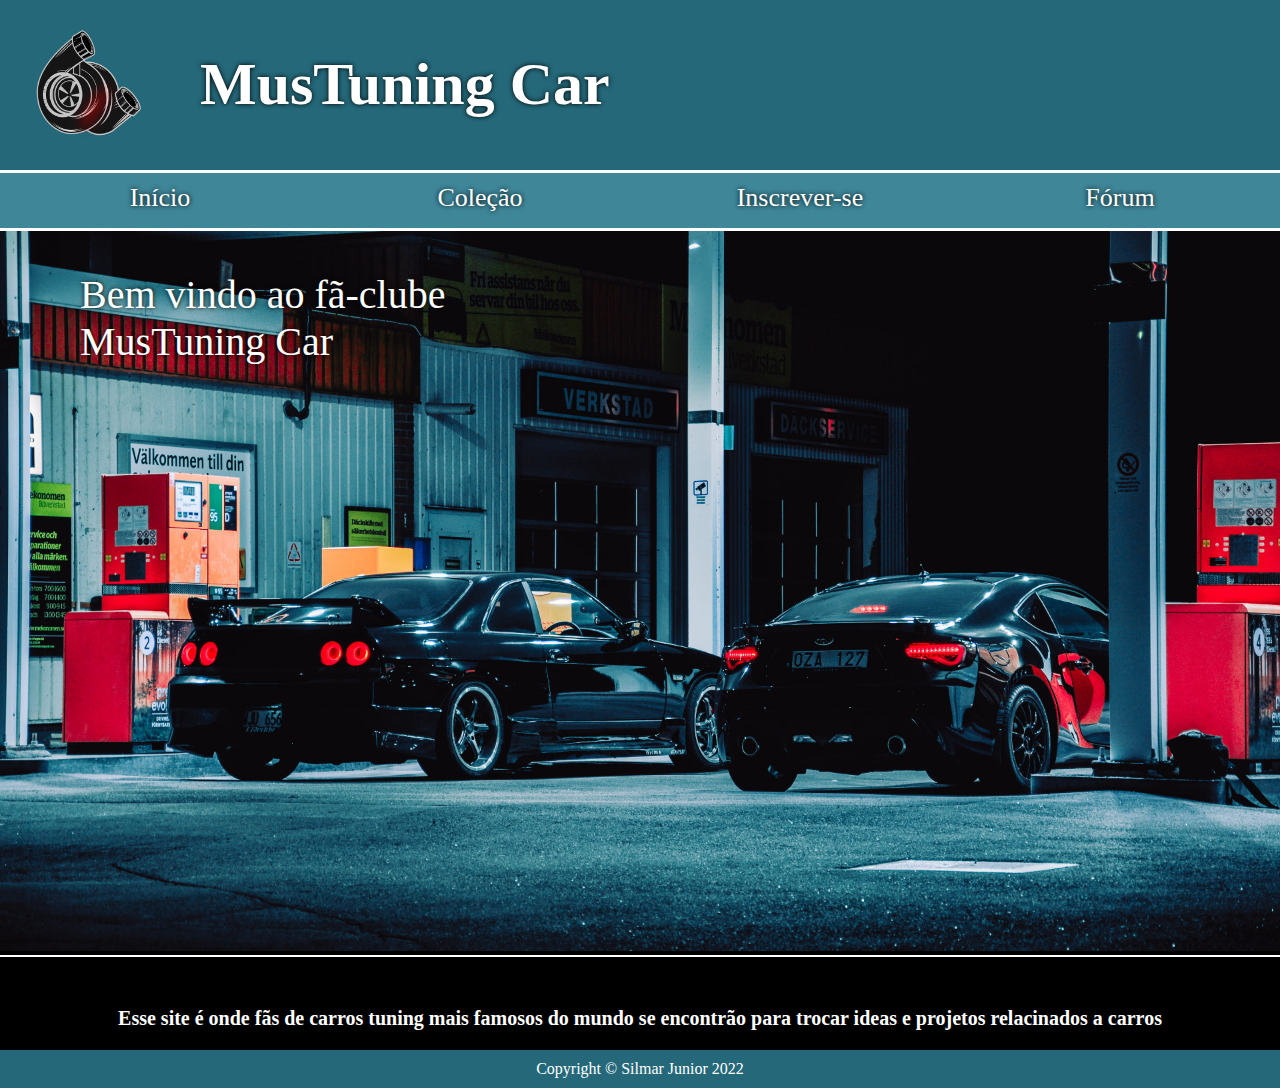
<file: ProjetoFaClube/src/main/webapp/index.html>
<!DOCTYPE html>
<html lang="pt-br">
<head>
<meta charset="UTF-8">
<meta name="description" content="Site fã-club de carro">
<meta name="keywords" content="muscle car, fã-clube, tuning">
<meta name="author" content="Silmar Junior">
<meta name="viewport" content="width=device-width, initial-scale=1.0">
<title>MusTuning Car</title>
<link rel="stylesheet" type="text/css" href="css/site.css">
</head>
<body>
	<header>
		<img alt="Logo fã-clube"
			src="imgs/—Pngtree—turbo illustration black color_7361571.png">
		<h1>MusTuning Car</h1>
	</header>
	<nav>
		<a href="index.html"><div class="opcao">Início</div></a> 
		<a href="pages/site/colecao.html"><div class="opcao">Coleção</div></a>
		<a href="pages/site/inscricao.html"><div class="opcao">Inscrever-se</div></a>
		<a href="pages/site/forum.html"><div class="opcao">Fórum</div></a>
	</nav>
	<section>
		<div id="titulos">
			<figcaption>
				Bem vindo ao fã-clube<br> MusTuning Car
			</figcaption>
			<img src="imgs/Capa.png" alt="Imagem de fundo pagina principal">
			<div id="linha-horizontal"></div>
			<h3>Esse site é onde fãs de carros tuning mais famosos do mundo
				se encontrão para trocar ideas e projetos relacinados a carros</h3>
		</div>
	</section>
	<footer>Copyright &copy; Silmar Junior 2022</footer>
</body>
</html>
</file>
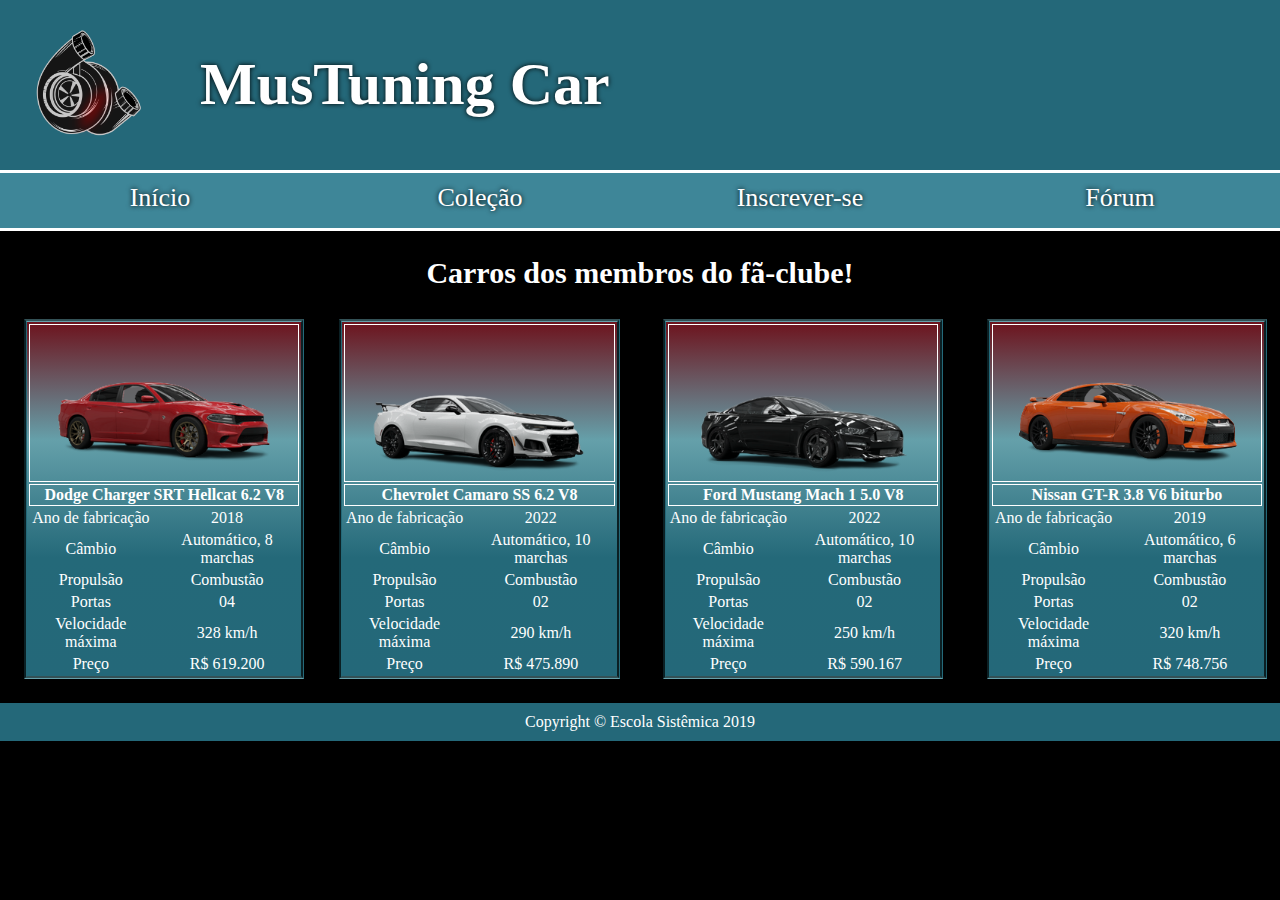
<file: ProjetoFaClube/src/main/webapp/pages/site/colecao.html>
<!DOCTYPE html>
<html lang="pt-br">
<head>
<meta charset="UTF-8">
<meta name="description" content="Site fã-club de carro">
<meta name="keywords" content="muscle car, fã-clube, tuning">
<meta name="author" content="Silmar Junior">
<meta name="viewport" content="width=device-width, initial-scale=1.0">
<title>MusTuning Car</title>
<link rel="stylesheet" type="text/css" href="../../css/site.css">
</head>
<body>
	<header>
		<img alt="Logo fã-clube"
			src="../../imgs/—Pngtree—turbo illustration black color_7361571.png">
		<h1>MusTuning Car</h1>
	</header>
	<nav>
		<a href="../../index.html"><div class="opcao">Início</div></a>
		<a href=""><div class="opcao">Coleção</div></a>
		<a href="inscricao.html"><div class="opcao">Inscrever-se</div></a>
		<a href="forum.html"><div class="opcao">Fórum</div></a>
	</nav>
	<section>

		<h2>Carros dos membros do fã-clube!</h2>

		<table>
			<tbody>
				<tr>
					<td>

						<table class="tabelaCarros">
							<thead>
								<tr>
									<th class="imgTabela" colspan="2"><img
										src="../../imgs/ChargerImg.png" alt="carro"></th>
								</tr>
								<tr>
									<th colspan="2">Dodge Charger SRT Hellcat 6.2 V8</th>
								</tr>
							</thead>
							<tbody>
								<tr>
									<td>Ano de fabricação</td>
									<td>2018</td>

								</tr>
								<tr>
									<td>Câmbio</td>
									<td>Automático, 8 marchas</td>

								</tr>
								<tr>
									<td>Propulsão</td>
									<td>Combustão</td>

								</tr>
								<tr>
									<td>Portas</td>
									<td>04</td>
								</tr>
								<tr>
									<td>Velocidade máxima</td>
									<td>328 km/h</td>
								</tr>
								<tr>
									<td>Preço</td>
									<td>R$ 619.200</td>
								</tr>
							</tbody>
						</table>

					</td>
					<td>

						<table class="tabelaCarros">
							<thead>
								<tr>
									<th class="imgTabela" colspan="2"><img
										src="../../imgs/CamaroImg.png" alt="carro"></th>
								</tr>
								<tr>
									<th colspan="2">Chevrolet Camaro SS 6.2 V8</th>
								</tr>
							</thead>
							<tbody>
								<tr>
									<td>Ano de fabricação</td>
									<td>2022</td>

								</tr>
								<tr>
									<td>Câmbio</td>
									<td>Automático, 10 marchas</td>

								</tr>
								<tr>
									<td>Propulsão</td>
									<td>Combustão</td>

								</tr>
								<tr>
									<td>Portas</td>
									<td>02</td>
								</tr>
								<tr>
									<td>Velocidade máxima</td>
									<td>290 km/h</td>
								</tr>
								<tr>
									<td>Preço</td>
									<td>R$ 475.890</td>
								</tr>
							</tbody>
						</table>

					</td>
					<td>

						<table class="tabelaCarros">
							<thead>
								<tr>
									<th class="imgTabela" colspan="2"><img
										src="../../imgs/MustangImg.png" alt="carro"></th>
								</tr>
								<tr>
									<th colspan="2">Ford Mustang Mach 1 5.0 V8</th>
								</tr>
							</thead>
							<tbody>
								<tr>
									<td>Ano de fabricação</td>
									<td>2022</td>

								</tr>
								<tr>
									<td>Câmbio</td>
									<td>Automático, 10 marchas</td>

								</tr>
								<tr>
									<td>Propulsão</td>
									<td>Combustão</td>

								</tr>
								<tr>
									<td>Portas</td>
									<td>02</td>
								</tr>
								<tr>
									<td>Velocidade máxima</td>
									<td>250 km/h</td>
								</tr>
								<tr>
									<td>Preço</td>
									<td>R$ 590.167</td>
								</tr>
							</tbody>
						</table>

					</td>
					<td>

						<table class="tabelaCarros">
							<thead>
								<tr>
									<th class="imgTabela" colspan="2"><img
										src="../../imgs/NissanImg.png" alt="carro"></th>
								</tr>
								<tr>
									<th colspan="2">Nissan GT-R 3.8 V6 biturbo</th>
								</tr>
							</thead>
							<tbody>
								<tr>
									<td>Ano de fabricação</td>
									<td>2019</td>

								</tr>
								<tr>
									<td>Câmbio</td>
									<td>Automático, 6 marchas</td>

								</tr>
								<tr>
									<td>Propulsão</td>
									<td>Combustão</td>

								</tr>
								<tr>
									<td>Portas</td>
									<td>02</td>
								</tr>
								<tr>
									<td>Velocidade máxima</td>
									<td>320 km/h</td>
								</tr>
								<tr>
									<td>Preço</td>
									<td>R$ 748.756</td>
								</tr>
							</tbody>
						</table>
					</td>
				</tr>
		</table>
	</section>
	<footer>Copyright &copy; Escola Sistêmica 2019</footer>
</body>
</html>
</file>
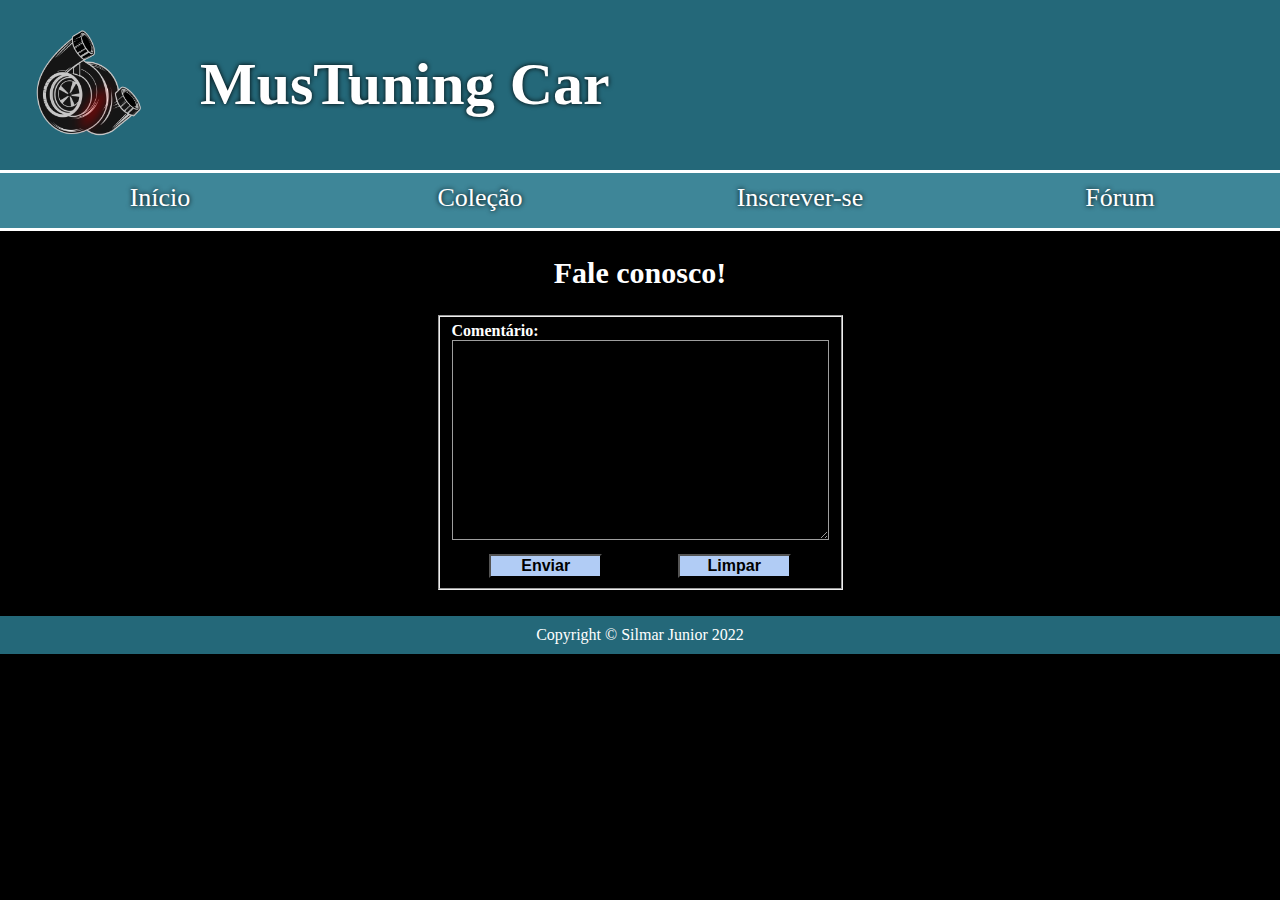
<file: ProjetoFaClube/src/main/webapp/pages/site/forum.html>
<!DOCTYPE html>
<html lang="pt-br">
<head>
<meta charset="UTF-8">
<meta name="description" content="Site fã-club de carro">
<meta name="keywords" content="muscle car, fã-clube, tuning">
<meta name="author" content="Silmar Junior">
<meta name="viewport" content="width=device-width, initial-scale=1.0">
<title>MusTuning Car</title>
<link rel="stylesheet" type="text/css" href="../../css/site.css">
<script src="../../js/site.js"></script>
</head>
<body>
	<header>
		<img alt="Logo fã-clube"
			src="../../imgs/—Pngtree—turbo illustration black color_7361571.png">
		<h1>MusTuning Car</h1>
	</header>
	<nav>
		<a href="../../index.html"><div class="opcao">Início</div></a>
		<a href="colecao.html"><div class="opcao">Coleção</div></a>
		<a href="inscricao.html"><div class="opcao">Inscrever-se</div></a>
		<a href="forum.html"><div class="opcao">Fórum</div></a>
	</nav>
	<section>
		<h2>Fale conosco!</h2>

		<form name="forum" method="post" action="#">

			<fieldset class="forum">

				<label for='comentario'>Comentário: </label>
				<textarea name="txacomentario" id="comentario"></textarea>
				<button type="submit">Enviar</button><button type="reset">Limpar</button>				
			</fieldset>
		</form>
	</section>
	<footer>Copyright &copy; Silmar Junior 2022</footer>
</body>
</html>
</file>
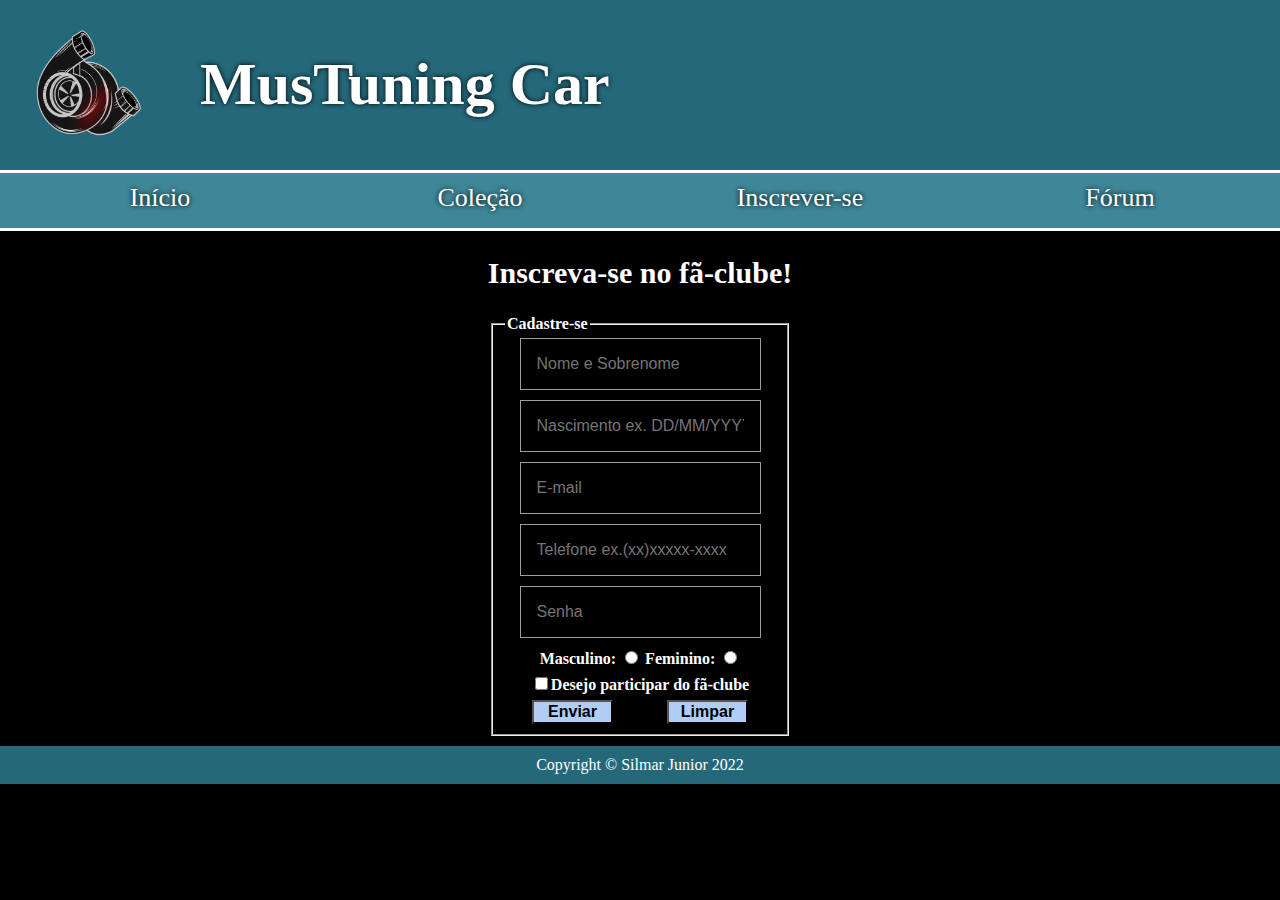
<file: ProjetoFaClube/src/main/webapp/pages/site/inscricao.html>
<!DOCTYPE html>
<html lang="pt-br">
<head>
<meta charset="UTF-8">
<meta name="description" content="Site fã-club de carro">
<meta name="keywords" content="muscle car, fã-clube, tuning">
<meta name="author" content="Silmar Junior">
<meta name="viewport" content="width=device-width, initial-scale=1.0">
<title>MusTuning Car</title>
<link rel="stylesheet" type="text/css" href="../../css/site.css">
<script src="../../js/site.js"></script>
</head>
<body>
	<header>
		<img alt="Logo fã-clube"
			src="../../imgs/—Pngtree—turbo illustration black color_7361571.png">
		<h1>MusTuning Car</h1>
	</header>
	<nav>
		<a href="../../index.html"><div class="opcao">Início</div></a> <a
			href="colecao.html"><div class="opcao">Coleção</div></a> <a
			href="inscricao.html"><div class="opcao">Inscrever-se</div></a> <a
			href="forum.html"><div class="opcao">Fórum</div></a>
	</nav>
	<section>
		<h2>Inscreva-se no fã-clube!</h2>
		<form name="frmfaleconosco" method="post" action="#"
			onsubmit="return validaFaleConosco()">

			<fieldset class="inscreverse">

				<legend>Cadastre-se</legend>
				<input type="text" name="txtnome" placeholder="Nome e Sobrenome" id="nome"> <br>
				<input type="text" name="nascimento" placeholder="Nascimento ex. DD/MM/YYYY"><br>
				<input type="email" name="txtemail" placeholder="E-mail" id="email"><br>
				<input type="text" name="txtfone" placeholder="Telefone ex.(xx)xxxxx-xxxx" id="fone"><br>
				<input type="password" name="txtsenha" placeholder="Senha" id="senha">				
				<label for="gênero">Masculino:</label> <input type="radio" name="genero" id="gênero">
				<label for="gênero">Feminino:</label> <input type="radio" name="genero" id="gênero"><br>
				 <input type="checkbox" name="caixa" id="caixa"><label for="box">Desejo participar do fã-clube</label>
				<button type="submit">Enviar</button><button type="reset">Limpar</button>
			</fieldset>
		</form>
	</section>
	<footer>Copyright &copy; Silmar Junior 2022</footer>
</body>
</html>
</file>
<file: ProjetoFaClube/src/main/webapp/css/site.css>
/* Configuração geral do corpo da página */
body {
	margin: 0 auto;
	font-family: Bookman, URW Bookman L, serif;
	background-color: black;
}
/* Cabeçalho*/
header {
	height: 170px;
	background: #246879;
}

header img {
	float: left;
	height: 150px;
	width: 150px;
	margin: 10px;
}

header h1 {
	float: left;
	margin: 50px 0 0 30px;
	font-size: 60px;
	color: #fff;
	text-shadow: #000000 0px 0px 5px
}
/* Menu*/
nav {
	border: 1px;
	border-bottom: solid;
	border-top: solid;
	border-color:white;
	background-color: #3e8698;
	height: 55px;
}

nav a {
	color: white;
	text-shadow: #000000 0px 0px 5px;
	text-decoration: none;
	text-align: center;
}

nav .opcao {
	float: left;
	width: 23%;
	background-color: #3e8698;
	transition: 5s;
	padding: 10px 0;
	margin: 0 1%;
	font-size: 26px;
}

nav .opcao:hover {
	background-color: #0f171e;
	transition: 1s;
}

/* Área geral para conteúdos específicos de cada página */
section{
	clear: both;
	min-height: 360px;
	width: 100%;
	margin-top: 0px;
}
/* Rodapé */
footer {
	clear: both;
	vertical-align: 100%;
	background-color: #246879;
	color: #fff;
	text-align: center;
	padding: 10px;
}

/* Configuração da página inicial */
section #titulos {
	display: inline-block;
	position: relative;
}

#titulos figcaption {
	position: absolute;
	top: 40px;
	left: 80px;
	font-size: 40px;
	color: white;
	text-shadow: #000000 0px 0px 5px;
}

#titulos img {
	width: 100%;
	height: 70%;
}

#linha-horizontal {
	width: 100%;
	border: 1px solid #fff;
}

h3 {
	color: #fff;
	text-align: center;
	margin-top: 50px;
	font-size: 20px;
}

section {
	color: white;
}

/* configuração da página caonteudo */
table{
	clear: both;
	margin: 20px ;
	width: 100%;
}
.tabelaCarros {
	border: 3px;
	border-style: groove;
	border-color: #65a0aa #246979;
	background: linear-gradient(#6d131d ,#65a0aa , #246979, #246879);
	text-align: center;
	float: left;
	align-items: center;
	position: static;
	width: 24%;
	height: 25%;
	margin-bottom: 10px;
	margin: 1px;
}

.tabelaCarros th {
	border: 0.1px;
	border-style: solid;
}
section  table  thead tr  th img {
	height: 150px;
}
section table{
	color: #FFFFFF;
}

body section h2 {
	font-size: 30px;
	text-align: center;
	color:white;
	
}
/* configuração da página inscrever-se */

.inscreverse{
	width: 270px;
	margin: 0px auto;
	font-weight: bold;
	margin-bottom: 10px;
	text-align: -webkit-center;
}

.inscreverse input{
	border: solid 1.5px #9e9e9e;	
	background: none;
	padding: 1rem;
	font-size: 1rem;
	color: #f5f5f5;
	margin-bottom: 10px;
	
}

.inscreverse button{
	width: 30%;
	margin: 0 10%;
	background-color: #b1ccf5;
	font-weight: bold;
	font-size: 16px;
}

/* configuração da página forum */

.forum{
	width: 300px;
	margin: 0px auto;
	font-weight: bold;
	margin-bottom: 10px;
}

.forum textarea{
	border: solid 1.5px #9e9e9e;
	background: none;
	padding: 5rem;
	font-size: 1rem;
	color: #f5f5f5;
	margin-bottom: 10px;
}

.forum button{
	width: 30%;
	margin: 0 10%;
	background-color: #b1ccf5;
	font-weight: bold;
	font-size: 16px;
}
</file>
